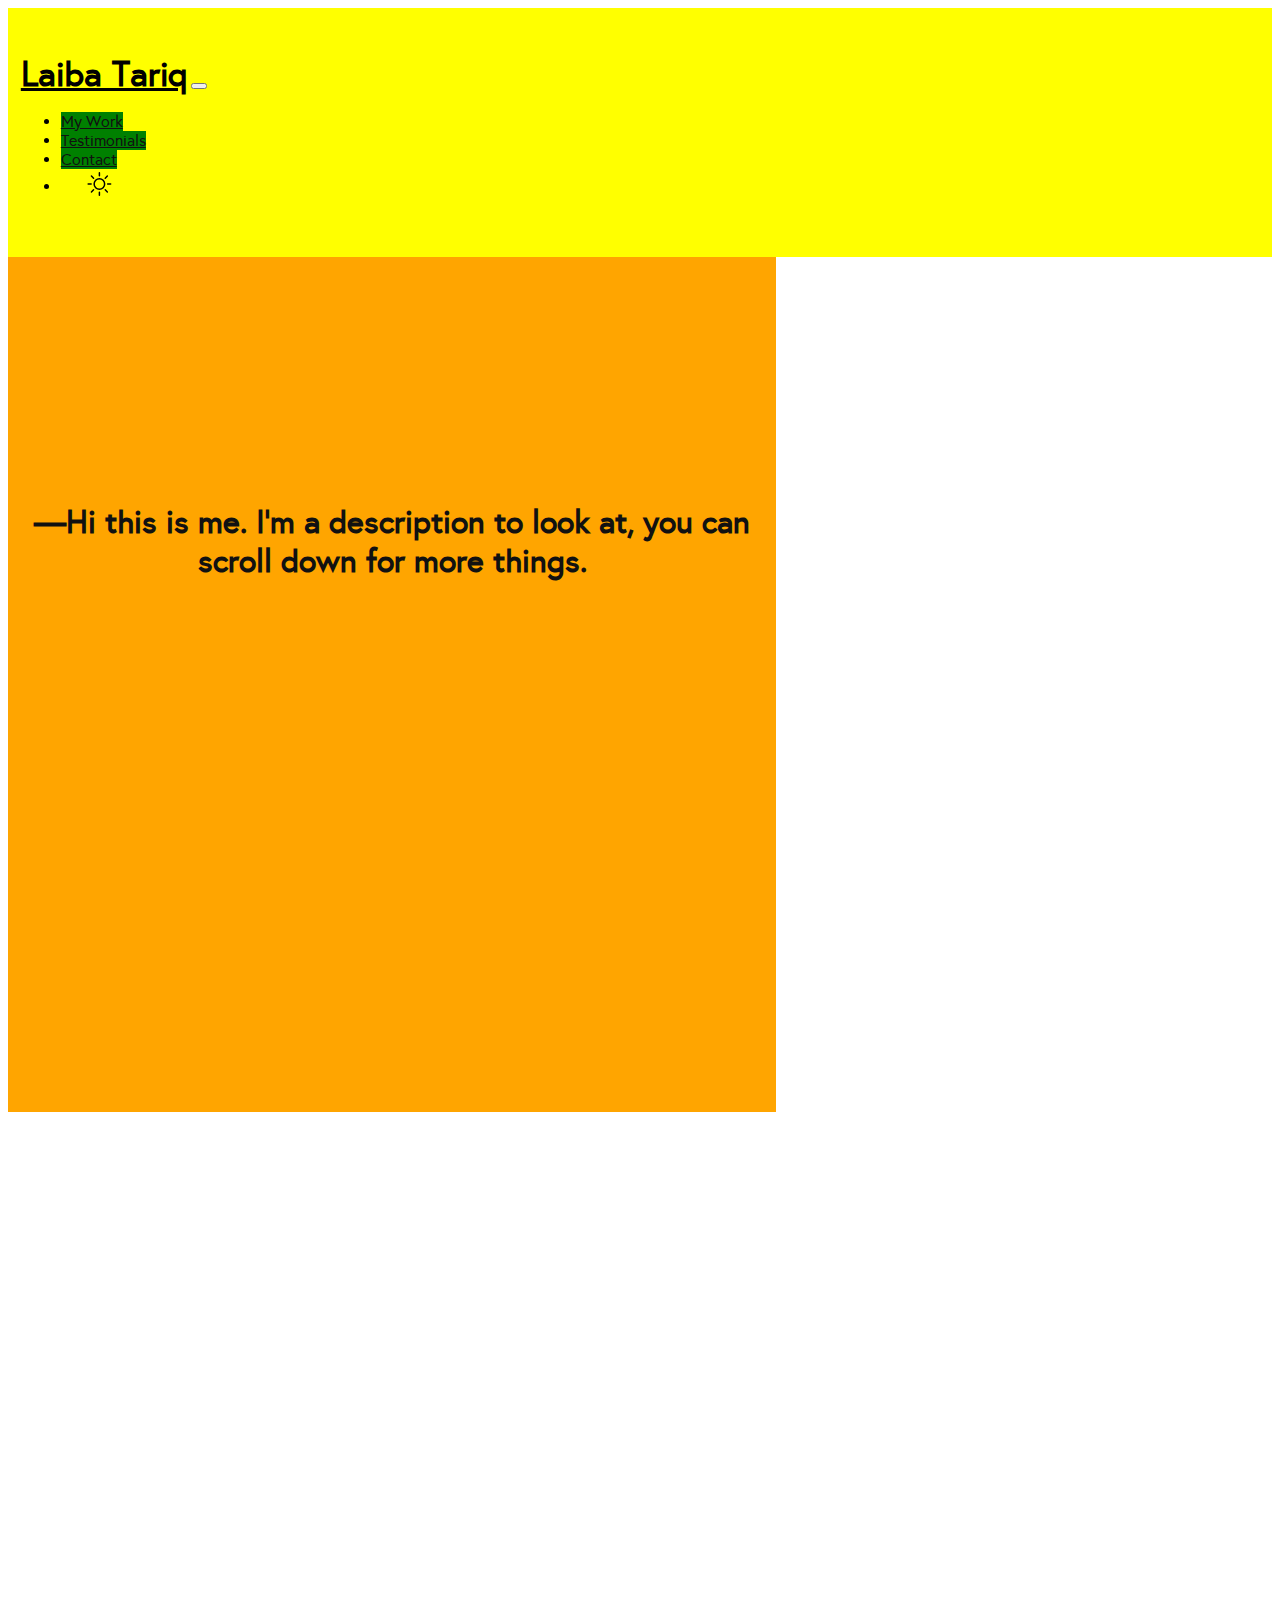
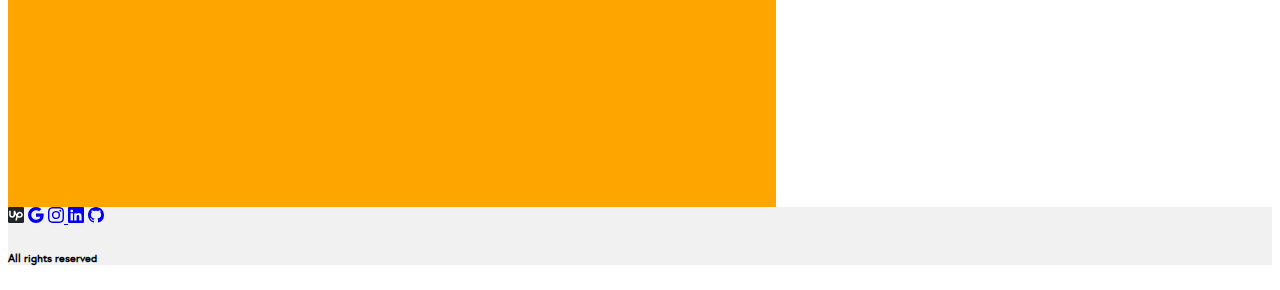
<file: index.html>
<!DOCTYPE html>
<html lang="en">
<head>
    <meta charset="UTF-8">
    <meta http-equiv="X-UA-Compatible" content="IE=edge">
    <meta name="viewport" content="width=device-width, initial-scale=1.0">
    <link href="https://cdn.jsdelivr.net/npm/bootstrap@5.2.1/dist/css/bootstrap.min.css" rel="stylesheet" integrity="sha384-iYQeCzEYFbKjA/T2uDLTpkwGzCiq6soy8tYaI1GyVh/UjpbCx/TYkiZhlZB6+fzT" crossorigin="anonymous">
    <link rel="stylesheet" href="css.css">
    <title>Laiba Tariq</title>
</head>
<body>
    <!--navigation and header-->
    <div class="container-fluid p-0">
        <nav class="navbar navbar-expand-lg navbar-light">
            <a class="navbar-brand name" href="index.html">Laiba Tariq</a>
            <button class="navbar-toggler" type="button" data-toggle="collapse" data-target="#navbarNav" aria-controls="navbarNav" aria-expanded="false" aria-label="Toggle navigation">
                <span class="navbar-toggler-icon"></span>
            </button>
            <div class="collapse navbar-collapse justify-content-end" id="navbarNav">
            <ul class="nav">
                <li class="nav-item">
                    <a class="nav-link" href="work.html">My Work</a>
                </li>
                <li class="nav-item">
                    <a class="nav-link" href="testimonial.html">Testimonials</a>
                </li>
                <li class="nav-item">
                    <a class="nav-link" href="contact.html">Contact</a>
                </li>
                <li class="nav-item" style="padding-top: 7px" onclick="toggleTheme()">
                    <svg class="darkmode" xmlns="http://www.w3.org/2000/svg" width="16" height="16" fill="currentColor" class="bi bi-sun" viewBox="0 0 16 16">
                        <path d="M8 11a3 3 0 1 1 0-6 3 3 0 0 1 0 6zm0 1a4 4 0 1 0 0-8 4 4 0 0 0 0 8zM8 0a.5.5 0 0 1 .5.5v2a.5.5 0 0 1-1 0v-2A.5.5 0 0 1 8 0zm0 13a.5.5 0 0 1 .5.5v2a.5.5 0 0 1-1 0v-2A.5.5 0 0 1 8 13zm8-5a.5.5 0 0 1-.5.5h-2a.5.5 0 0 1 0-1h2a.5.5 0 0 1 .5.5zM3 8a.5.5 0 0 1-.5.5h-2a.5.5 0 0 1 0-1h2A.5.5 0 0 1 3 8zm10.657-5.657a.5.5 0 0 1 0 .707l-1.414 1.415a.5.5 0 1 1-.707-.708l1.414-1.414a.5.5 0 0 1 .707 0zm-9.193 9.193a.5.5 0 0 1 0 .707L3.05 13.657a.5.5 0 0 1-.707-.707l1.414-1.414a.5.5 0 0 1 .707 0zm9.193 2.121a.5.5 0 0 1-.707 0l-1.414-1.414a.5.5 0 0 1 .707-.707l1.414 1.414a.5.5 0 0 1 0 .707zM4.464 4.465a.5.5 0 0 1-.707 0L2.343 3.05a.5.5 0 1 1 .707-.707l1.414 1.414a.5.5 0 0 1 0 .708z"/>
                    </svg>
                </li>
            </ul>
            </div>
        </nav>
    </div>

    <!--main text area-->
    <div class="container text-left description">
        <h1 class="intro">—Hi this is me. I'm a description to look at, you can scroll down for more things.</h1>
    </div>

    <!--about me-->
    <div class="container inlinecontainer text-center">
        <h2 class="reveal welcome">Welcome!</h2>
        <div class="row">
            <div class="col-4 reveal" delay="100">
                <img src="me.jpg" id="me">
            </div>
            <div class="col-8 reveal" delay="800">
            <p>My name is Laiba and I'm a freelance SEO writer from a loud coastal city. I started writing for websites in 2019, 
                while studying business in A levels. Now, I'm writing for websites full-time, while chasing a business degree!
                My writing runs the gamut and unlike most of my peers, I don't have a focused specialization in writing.
                Because I'm passionate at what I do, I'm also great at what I do. But I'm not the only person who thinks that. Check it out <a style="text-decoration: none; color: var(--text); font-weight: 700;" href="testimonial.html">here!</a>
                <br><br> So the best way to describe my writing is this: <b>I write words so that your brand can connect with its readers</b>.
                <br><br>I'm your girl if you want a sturdy set of hands that can weave a content trap for your readers. Quality always comes over quantity for me,
                which is why I intentionally target a smaller and selected pool of clients that I can closely work with. That's my secret to get the
                exact results you're looking for. So let me deliver your ideas like a perfect blow, and contact me. I'm very easy to find!
                <br><br> Apart from writing blog posts and articles, I also take pride in writing witty limericks, poetry, stories and songwriting.
                When I'm not writing anything, I will be playing with my cats or painting another canvas for my wall. 
            </p></div>
        </div>
    </div>

    <!--contributed to-->
    <div class="container inlinecontainer text-center">
        <h2 class="reveal contribute" delay="100" >Contributed To</h2>
        <div class="row">
            <div class="col-3 reveal" delay="300">
                <img src="hellobark.png" class="features">
            </div>
            <div class="col-3 reveal"delay="500">
                <img src="mothertrucker.png" class="features">
            </div>
            <div class="col-3 reveal" delay="700">
                <img src="mobilehealthdata.png" class="features">
            </div>
            <div class="col-3 reveal" delay="900">
                <img src="sleepopolis.png" class="features">
            </div>
        </div>
        <h4 class="reveal" delay="200">And some more!</h4>
    </div>

    <div class="container description"></div>
    <!--footer-->
    <div class="container-fluid p-0">
        <footer class="text-center text-white" style="background-color: #f1f1f1;">
            <div class="container pt-4">
              <section class="mb-4">
                <!-- Upwork -->
                <a class="btn btn-link btn-floating btn-lg text-dark m-1" href="https://www.upwork.com/freelancers/lyba" role="button">
                    <svg xmlns="http://www.w3.org/2000/svg" viewBox="0 0 2500 2500" width="16" height="16"><path d="m2315.4 0h-2130.7c-102 0-184.7 80.2-184.7 179.1v2141.7c0 99 82.7 179.2 184.7 179.2h2130.7c102 0 184.6-80.3 184.6-179.2v-2141.7c0-98.9-82.6-179.1-184.6-179.1z" fill="#212529"/><path d="m1834.6 1453.7c-98.4 0-190.5-41.7-274.3-109.6l20.4-95.8.9-3.5c18.2-102 75.8-273.3 253-273.3 132.9 0 241 108.3 241 241.3-.4 132.6-108.5 240.9-241 240.9zm0-726.7c-226.4 0-401.9 147.3-473.2 389.5-109-163.7-191.4-360.2-239.7-525.7h-243.6v634.8c0 125.1-101.9 227.1-226.9 227.1s-226.8-102-226.8-227.1v-634.8h-243.7v634.8c-.9 260 210.5 473.4 470.1 473.4s471-213.4 471-473.4v-106.5c47.4 98.9 105.4 198.7 175.9 287.5l-149.3 702.7h249.5l108.1-509.7c94.8 60.8 203.8 98.9 328.8 98.9 267.2 0 484.7-219.2 484.7-486.7-.2-267-217.7-484.8-484.9-484.8z" fill="#fff"/></svg></a>
                    
                <!-- Email -->
                <a class="btn btn-link btn-floating btn-lg text-dark m-1" href="mailto: laibatariq132@gmail.com" role="button">
                    <svg xmlns="http://www.w3.org/2000/svg" width="16" height="16" fill="currentColor" class="bi bi-google" viewBox="0 0 16 16">
                    <path d="M15.545 6.558a9.42 9.42 0 0 1 .139 1.626c0 2.434-.87 4.492-2.384 5.885h.002C11.978 15.292 10.158 16 8 16A8 8 0 1 1 8 0a7.689 7.689 0 0 1 5.352 2.082l-2.284 2.284A4.347 4.347 0 0 0 8 3.166c-2.087 0-3.86 1.408-4.492 3.304a4.792 4.792 0 0 0 0 3.063h.003c.635 1.893 2.405 3.301 4.492 3.301 1.078 0 2.004-.276 2.722-.764h-.003a3.702 3.702 0 0 0 1.599-2.431H8v-3.08h7.545z"/>
                  </svg></a>

                <!-- Instagram -->
                <a class="btn btn-link btn-floating btn-lg text-dark m-1" href="https://www.instagram.com/lyba_taryk/" role="button">
                    <svg xmlns="http://www.w3.org/2000/svg" width="16" height="16" fill="currentColor" class="bi bi-instagram" viewBox="0 0 16 16"><path d="M8 0C5.829 0 5.556.01 4.703.048 3.85.088 3.269.222 2.76.42a3.917 3.917 0 0 0-1.417.923A3.927 3.927 0 0 0 .42 2.76C.222 3.268.087 3.85.048 4.7.01 5.555 0 5.827 0 8.001c0 2.172.01 2.444.048 3.297.04.852.174 1.433.372 1.942.205.526.478.972.923 1.417.444.445.89.719 1.416.923.51.198 1.09.333 1.942.372C5.555 15.99 5.827 16 8 16s2.444-.01 3.298-.048c.851-.04 1.434-.174 1.943-.372a3.916 3.916 0 0 0 1.416-.923c.445-.445.718-.891.923-1.417.197-.509.332-1.09.372-1.942C15.99 10.445 16 10.173 16 8s-.01-2.445-.048-3.299c-.04-.851-.175-1.433-.372-1.941a3.926 3.926 0 0 0-.923-1.417A3.911 3.911 0 0 0 13.24.42c-.51-.198-1.092-.333-1.943-.372C10.443.01 10.172 0 7.998 0h.003zm-.717 1.442h.718c2.136 0 2.389.007 3.232.046.78.035 1.204.166 1.486.275.373.145.64.319.92.599.28.28.453.546.598.92.11.281.24.705.275 1.485.039.843.047 1.096.047 3.231s-.008 2.389-.047 3.232c-.035.78-.166 1.203-.275 1.485a2.47 2.47 0 0 1-.599.919c-.28.28-.546.453-.92.598-.28.11-.704.24-1.485.276-.843.038-1.096.047-3.232.047s-2.39-.009-3.233-.047c-.78-.036-1.203-.166-1.485-.276a2.478 2.478 0 0 1-.92-.598 2.48 2.48 0 0 1-.6-.92c-.109-.281-.24-.705-.275-1.485-.038-.843-.046-1.096-.046-3.233 0-2.136.008-2.388.046-3.231.036-.78.166-1.204.276-1.486.145-.373.319-.64.599-.92.28-.28.546-.453.92-.598.282-.11.705-.24 1.485-.276.738-.034 1.024-.044 2.515-.045v.002zm4.988 1.328a.96.96 0 1 0 0 1.92.96.96 0 0 0 0-1.92zm-4.27 1.122a4.109 4.109 0 1 0 0 8.217 4.109 4.109 0 0 0 0-8.217zm0 1.441a2.667 2.667 0 1 1 0 5.334 2.667 2.667 0 0 1 0-5.334z"/></svg>
                </a>

                <!-- Linkedin -->
                <a class="btn btn-link btn-floating btn-lg text-dark m-1" href="https://www.linkedin.com/in/lybataryk/" role="button">
                    <svg xmlns="http://www.w3.org/2000/svg" width="16" height="16" fill="currentColor" class="bi bi-linkedin" viewBox="0 0 16 16">
                    <path d="M0 1.146C0 .513.526 0 1.175 0h13.65C15.474 0 16 .513 16 1.146v13.708c0 .633-.526 1.146-1.175 1.146H1.175C.526 16 0 15.487 0 14.854V1.146zm4.943 12.248V6.169H2.542v7.225h2.401zm-1.2-8.212c.837 0 1.358-.554 1.358-1.248-.015-.709-.52-1.248-1.342-1.248-.822 0-1.359.54-1.359 1.248 0 .694.521 1.248 1.327 1.248h.016zm4.908 8.212V9.359c0-.216.016-.432.08-.586.173-.431.568-.878 1.232-.878.869 0 1.216.662 1.216 1.634v3.865h2.401V9.25c0-2.22-1.184-3.252-2.764-3.252-1.274 0-1.845.7-2.165 1.193v.025h-.016a5.54 5.54 0 0 1 .016-.025V6.169h-2.4c.03.678 0 7.225 0 7.225h2.4z"/>
                  </svg></a>

                <!-- Github -->
                <a class="btn btn-link btn-floating btn-lg text-dark m-1" href="https://github.com/LybaaT" role="button">
                    <svg xmlns="http://www.w3.org/2000/svg" width="16" height="16" fill="currentColor" class="bi bi-github" viewBox="0 0 16 16">
                    <path d="M8 0C3.58 0 0 3.58 0 8c0 3.54 2.29 6.53 5.47 7.59.4.07.55-.17.55-.38 0-.19-.01-.82-.01-1.49-2.01.37-2.53-.49-2.69-.94-.09-.23-.48-.94-.82-1.13-.28-.15-.68-.52-.01-.53.63-.01 1.08.58 1.23.82.72 1.21 1.87.87 2.33.66.07-.52.28-.87.51-1.07-1.78-.2-3.64-.89-3.64-3.95 0-.87.31-1.59.82-2.15-.08-.2-.36-1.02.08-2.12 0 0 .67-.21 2.2.82.64-.18 1.32-.27 2-.27.68 0 1.36.09 2 .27 1.53-1.04 2.2-.82 2.2-.82.44 1.1.16 1.92.08 2.12.51.56.82 1.27.82 2.15 0 3.07-1.87 3.75-3.65 3.95.29.25.54.73.54 1.48 0 1.07-.01 1.93-.01 2.2 0 .21.15.46.55.38A8.012 8.012 0 0 0 16 8c0-4.42-3.58-8-8-8z"/>
                  </svg></a>
              </section>
            </div>
          
            <!-- Copyright -->
            <div class="text-center text-dark p-3">
                <h6>All rights reserved</h6>
            </div>
          </footer>
    </div>

    <script src="script.js"></script>
    <script src="https://cdn.jsdelivr.net/npm/bootstrap@5.2.1/dist/js/bootstrap.bundle.min.js" integrity="sha384-u1OknCvxWvY5kfmNBILK2hRnQC3Pr17a+RTT6rIHI7NnikvbZlHgTPOOmMi466C8" crossorigin="anonymous"></script>
</body>
</html>
</file>
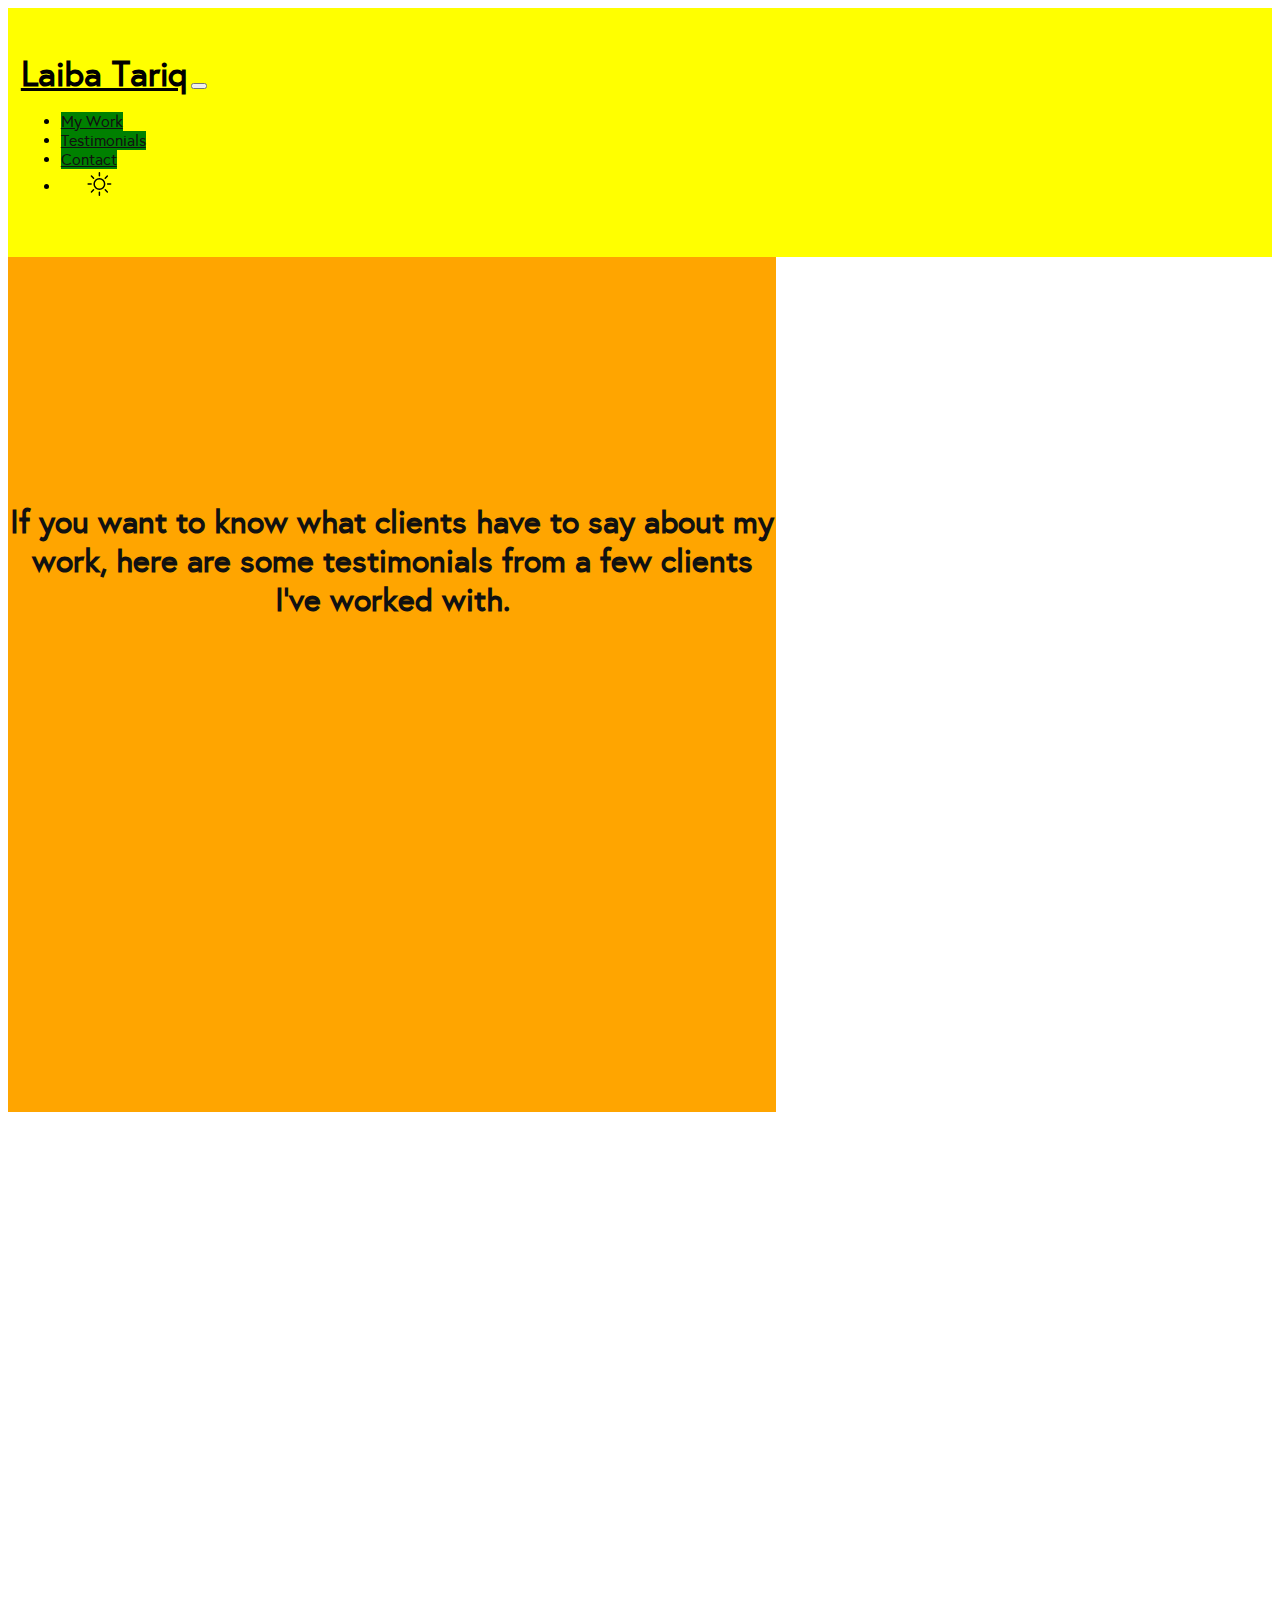
<file: testimonial.html>
<!DOCTYPE html>
<html lang="en">
<head>
    <meta charset="UTF-8">
    <meta http-equiv="X-UA-Compatible" content="IE=edge">
    <meta name="viewport" content="width=device-width, initial-scale=1.0">
    <link href="https://cdn.jsdelivr.net/npm/bootstrap@5.2.1/dist/css/bootstrap.min.css" rel="stylesheet" integrity="sha384-iYQeCzEYFbKjA/T2uDLTpkwGzCiq6soy8tYaI1GyVh/UjpbCx/TYkiZhlZB6+fzT" crossorigin="anonymous">
    <title>Testimonials</title>
    <link rel="stylesheet" href="css.css">
</head>
<body>
    <!--navigation and header-->
    <div class="container-fluid p-0">
        <nav class="navbar navbar-expand-lg navbar-light">
            <a class="navbar-brand name" href="index.html">Laiba Tariq</a>
            <button class="navbar-toggler" type="button" data-toggle="collapse" data-target="#navbarNav" aria-controls="navbarNav" aria-expanded="false" aria-label="Toggle navigation">
                <span class="navbar-toggler-icon"></span>
            </button>
            <div class="collapse navbar-collapse justify-content-end" id="navbarNav">
            <ul class="nav">
                <li class="nav-item">
                    <a class="nav-link" href="work.html">My Work</a>
                </li>
                <li class="nav-item">
                    <a class="nav-link" href="testimonial.html">Testimonials</a>
                </li>
                <li class="nav-item">
                    <a class="nav-link" href="contact.html">Contact</a>
                </li>
                <li class="nav-item" style="padding-top: 7px" onclick="toggleTheme()">
                    <svg class="darkmode" xmlns="http://www.w3.org/2000/svg" width="16" height="16" fill="currentColor" class="bi bi-sun" viewBox="0 0 16 16">
                        <path d="M8 11a3 3 0 1 1 0-6 3 3 0 0 1 0 6zm0 1a4 4 0 1 0 0-8 4 4 0 0 0 0 8zM8 0a.5.5 0 0 1 .5.5v2a.5.5 0 0 1-1 0v-2A.5.5 0 0 1 8 0zm0 13a.5.5 0 0 1 .5.5v2a.5.5 0 0 1-1 0v-2A.5.5 0 0 1 8 13zm8-5a.5.5 0 0 1-.5.5h-2a.5.5 0 0 1 0-1h2a.5.5 0 0 1 .5.5zM3 8a.5.5 0 0 1-.5.5h-2a.5.5 0 0 1 0-1h2A.5.5 0 0 1 3 8zm10.657-5.657a.5.5 0 0 1 0 .707l-1.414 1.415a.5.5 0 1 1-.707-.708l1.414-1.414a.5.5 0 0 1 .707 0zm-9.193 9.193a.5.5 0 0 1 0 .707L3.05 13.657a.5.5 0 0 1-.707-.707l1.414-1.414a.5.5 0 0 1 .707 0zm9.193 2.121a.5.5 0 0 1-.707 0l-1.414-1.414a.5.5 0 0 1 .707-.707l1.414 1.414a.5.5 0 0 1 0 .707zM4.464 4.465a.5.5 0 0 1-.707 0L2.343 3.05a.5.5 0 1 1 .707-.707l1.414 1.414a.5.5 0 0 1 0 .708z"/>
                    </svg>
                </li>
            </ul>
            </div>
        </nav>
    </div>
    
    <div class="container text-left description">
        <h1 class="intro">If you want to know what clients have to say about my work, here are some testimonials from a few clients I've worked with.</h1>
    </div>

    <div class="inlinecontainer">
        <h3 class="reveal" delay="0">Laiba delivers work fast, and efficiently and always asks the right questions which makes her attentive to details. She's compliant, takes extra-load and we're glad to book her every month for our blog!</h3>
        <h3 class="reveal" delay="100">We hired Laiba to help us get started with our website. She was a great addition to our team as we developed our blog posts and she used her independence to bring in positive creativity. She works well.</h3>
        <h3 class="reveal" delay="200">Great freelancer! For the price we paid, she went above and beyond for getting in results beyond our expectations. It's a relief to see her take our goals as her own and achieve them within deadlines.</h3>
        <h3 class="reveal" delay="300">Extremely communicative and responsible, and we're glad to hire her for our Shopify store.</h3>
        <h3 class="reveal" delay="400">It was a great experience working with Laiba. She responds well to feedback and followed my outline exactly. I was quite happy with the final product.</h3>
        <h3 class="reveal" delay="500">Laiba is an incredibly professional designer and freelancer. She delivers material on time, asks the correct questions as well as follows up on any of the tasks given. Her work is always well done, thought out and super creative! I highly recommend her to anyone who wants to take their business or project to the next level.</h3>
        <h3 class="reveal" delay="600">Freelancer has done numerous content articles for my website and always does a great job. I highly recommend her to you for article creation.</h3>
        <h3 class="reveal" delay="700">Laiba responded well to my feedback and followed the outline that I provided exactly. It was a good experience for me and I was pleased with the final product. I would do business with her again.</h3>
        <h3 class="reveal" delay="700">Skills combined with good work ethics-I would certainly use her skills again!</h3>
        
    

    <script src="script.js"></script>
    <script src="https://cdn.jsdelivr.net/npm/bootstrap@5.2.1/dist/js/bootstrap.bundle.min.js" integrity="sha384-u1OknCvxWvY5kfmNBILK2hRnQC3Pr17a+RTT6rIHI7NnikvbZlHgTPOOmMi466C8" crossorigin="anonymous"></script>
</body>
</html>
</file>
<file: css.css>
:root {
    --body: #FFFFFF;
    --background: #BBBBBB;
    --text: #111111;
    --svg: 0;
    --link: #111111;
}
[theme="dark"] {
    --body: #38383b;
    --border: #242424;
    --text: #FFFFFF;
    --svg: 1;
    --link: white;
}
@font-face {
    font-family: "europa";
    src: url(Europa\ Regular.ttf);
}
body {
    background-color: var(--body);
    font-family: "europa";
    font-weight: 400;
    overflow-x: hidden;
}
.navbar {
    background-color: yellow;
    padding: 5vh 1vw;
}
.darkmode {
    filter: invert(var(--svg));
    transform: scale(1.5);
    position: sticky;
    width: 6vw;
}
.name {
    color: var(--intro);
    font-size: 35px;
    font-weight: 600;
}
.description {
    height: 70vh;
    width: 60vw;
    padding-top: 25vh;
    text-align: center;
    background-color: orange;
}
.intro {
    font-weight: 700;
    color: var(--text);
}
.name:hover {
    color: var(--intro);
}
.nav-link {
    color: var(--link);
    margin-right: 22px;
    transition: ease-in-out 0.2s;
    background-color: green;
}
.nav-link:hover {
    color: var(--link);
    border-bottom: 1px solid black;    
}
.features {
    max-height: 7vw;
}
#me {
    max-width: 300px;
    margin-top: 6vh;
}
.container h2 {
    margin-top: 5vh;
    font-size: 35px;
}
.container h4 {
    margin-top: 5vh;
}
.container p {
    margin-top: 5vh;
    text-align: left;
}
.contribute {
    margin-top: 50vh; 
    margin-bottom: 10vh;
}
.reveal {
    opacity: 0;
}
.active {
    animation: active 0.6s ease-out;
    transition: all 0.2s ease-out;
    opacity: 1;
} 
@keyframes active {
    from {
        opacity: 0;
        transform: translateY(100px);
    }
    to {
        opacity: 1;
        transform: translateY(0px);
    }
}
.inlinecontainer {
    text-align: center;
}
</file>
